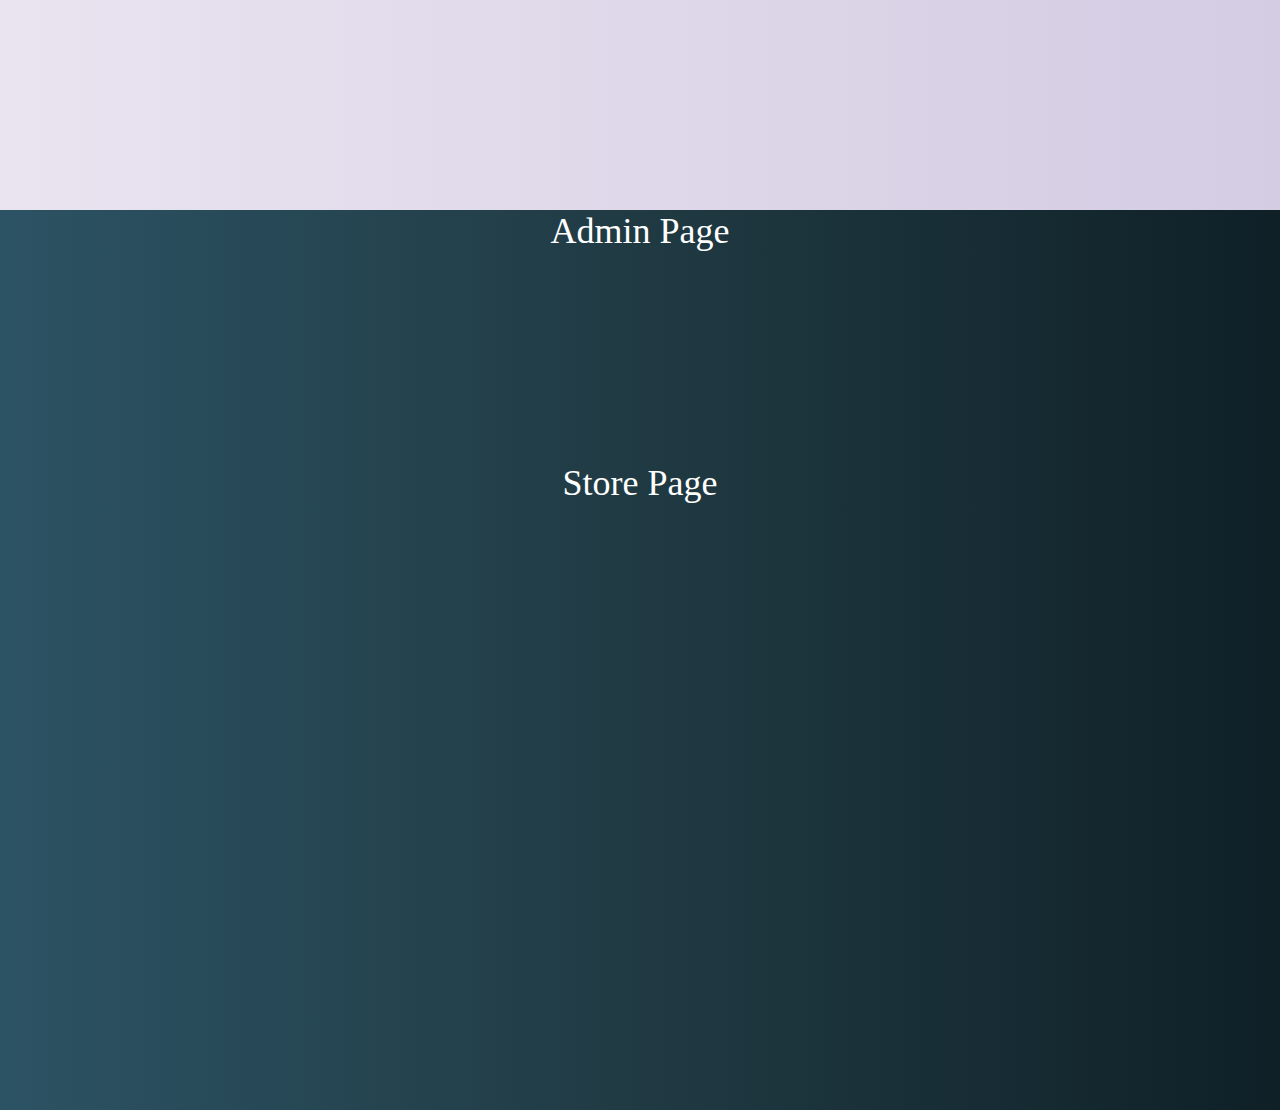
<file: index.html>
<!DOCTYPE html>
<html lang="en">
  <head>
    <title>Shopping</title>
    <!-- Required meta tags -->
    <meta charset="utf-8" />
    <meta
      name="viewport"
      content="width=device-width, initial-scale=1, shrink-to-fit=no"
    />

    <!-- Bootstrap CSS v5.2.1 -->
    <link
      href="https://cdn.jsdelivr.net/npm/bootstrap@5.2.1/dist/css/bootstrap.min.css"
      rel="stylesheet"
      integrity="sha384-iYQeCzEYFbKjA/T2uDLTpkwGzCiq6soy8tYaI1GyVh/UjpbCx/TYkiZhlZB6+fzT"
      crossorigin="anonymous"
    />
    <link
      rel="stylesheet"
      href="https://cdnjs.cloudflare.com/ajax/libs/font-awesome/6.4.0/css/all.min.css"
      integrity="sha512-iecdLmaskl7CVkqkXNQ/ZH/XLlvWZOJyj7Yy7tcenmpD1ypASozpmT/E0iPtmFIB46ZmdtAc9eNBvH0H/ZpiBw=="
      crossorigin="anonymous"
      referrerpolicy="no-referrer"
    />
    <link rel="stylesheet" href="./asset/css/main.css" />
  </head>

  <body>
    <div class="cover d-flex align-items-center">
      <div class="container">
        <div class="row">
          <div class="content_left col-6 ">
            <div class="cover__item">
              <a href="./admin/views/admin.html">
                <i class="fa-solid fa-user cover__icon"></i>
                <p>Admin Page</p>
              </a>
            </div>
          </div>
          <div class="content_right col-6">
            <div class="cover__item">
              <a href="./customer/view/customer.html">
                <i class="fa-solid fa-store cover__icon"></i>
                <p>Store Page</p>
              </a>
            </div>
          </div>
        </div>
      </div>
    </div>
  </body>
</html>
</file>
<file: asset/css/main.css>
* {
  margin: 0;
  padding: 0;
  box-sizing: border-box;
}

html {
  font-size: 16px;
}

.cover {
  background: #0f2027; /* fallback for old browsers */ /* Chrome 10-25, Safari 5.1-6 */
  background: linear-gradient(to right, #2c5364, #203a43, #0f2027); /* W3C, IE 10+/ Edge, Firefox 16+, Chrome 26+, Opera 12+, Safari 7+ */
  height: 100vh;
}
.cover .cover__icon {
  padding-bottom: 10px;
}
.cover .cover__item {
  margin: 210px;
  text-align: center;
}
.cover a {
  text-decoration: none;
  color: #fff;
  transition: all 0.5s;
  font-size: 2.25rem;
}
.cover a:hover {
  color: #008000;
}

.product_card {
  padding: 10px 30px;
  display: grid;
  grid-template-columns: repeat(4, 1fr);
  grid-gap: 10px;
}
.product_card .product_card_item {
  border-radius: 20px;
  box-shadow: 0px 0px 50px 0px rgba(0, 0, 0, 0.1);
  text-align: center;
  overflow: hidden;
  position: relative;
  margin-top: 50px;
}
.product_card .product_card_item .header_card img {
  width: 100%;
  height: 100%;
  -o-object-fit: cover;
     object-fit: cover;
}
.product_card .product_card_item .body_card p {
  color: #808080;
}
.product_card .product_card_item .footer_card p:first-child {
  margin: 0 70px;
  border: 1px solid #808080;
  background-color: #808080;
  border-radius: 10px;
  text-align: center;
  color: #fff;
}
.product_card .product_card_item .footer_card p:last-child {
  text-align: left;
  margin: 10px 20px;
}
.product_card .product_card_item .card_overlay {
  background-color: rgba(14, 13, 13, 0.703);
  position: absolute;
  top: 0;
  left: 0;
  width: 100%;
  height: 100%;
  transition: all 0.5s;
  opacity: 0;
}
.product_card .product_card_item .card_overlay .header_overlay h1 {
  color: #fff;
  font-size: 44px;
  font-weight: 600;
  line-height: 80px;
  margin: 30px 0 50px 0;
}
.product_card .product_card_item .card_overlay .body_overlay {
  text-align: left;
  margin-left: 30px;
  color: #fff;
}
.product_card .product_card_item .card_overlay .body_overlay span {
  color: #fff;
  font-size: 1.1rem;
  font-weight: 600;
  margin-right: 5px;
}
.product_card .product_card_item:hover .card_overlay {
  opacity: 1;
  transform: scale(1.1);
}

body {
  background: #D3CCE3; /* fallback for old browsers */ /* Chrome 10-25, Safari 5.1-6 */
  background: linear-gradient(to right, #E9E4F0, #D3CCE3); /* W3C, IE 10+/ Edge, Firefox 16+, Chrome 26+, Opera 12+, Safari 7+ */
}

header {
  position: absolute;
  top: 0;
  left: 0;
  z-index: 1;
  width: 100%;
}
header .fixed {
  position: fixed;
  top: 0;
  width: 100%;
}

.choose {
  margin-top: 100px;
}/*# sourceMappingURL=main.css.map */
</file>
